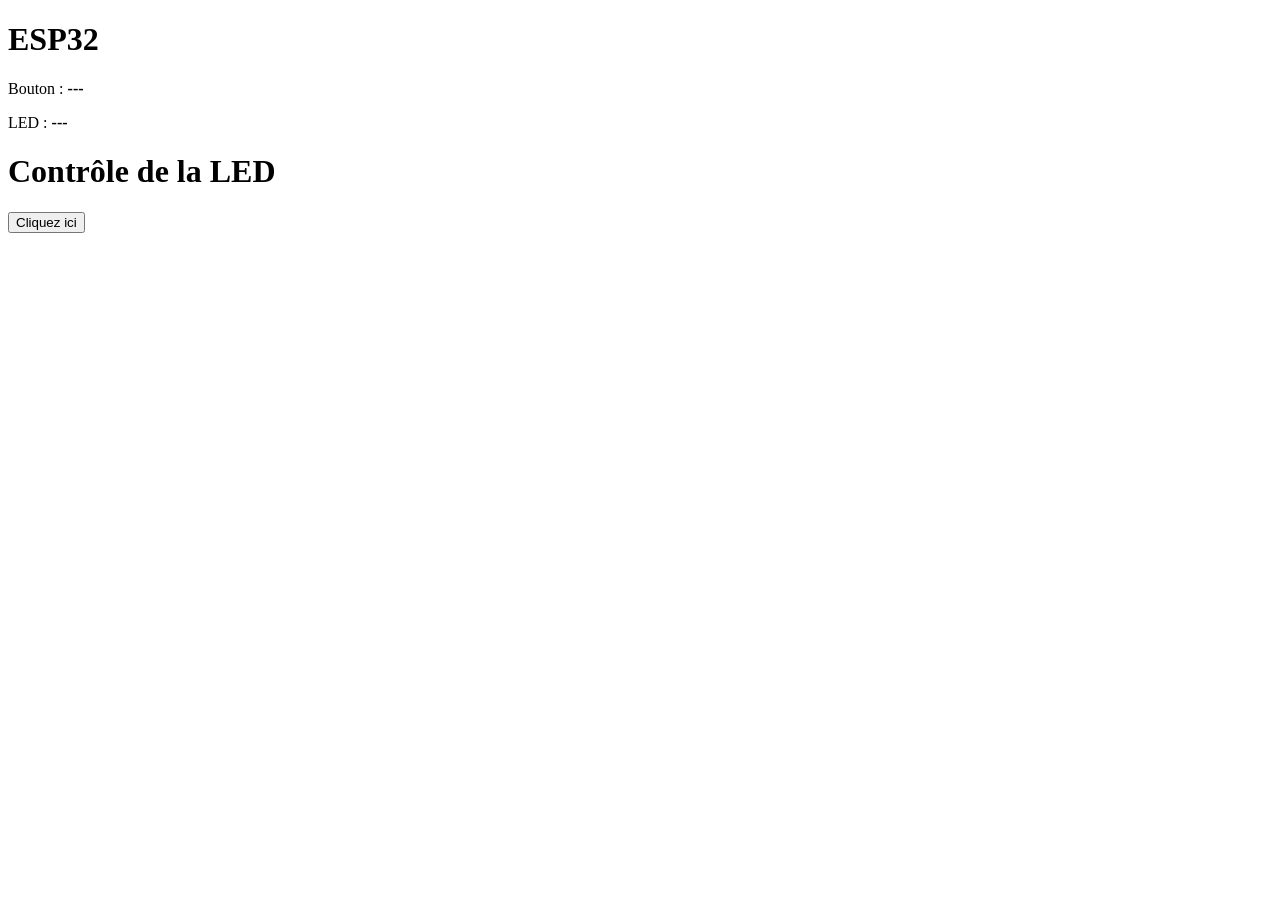
<file: ESP32/tests/index.html>
<!DOCTYPE html>
<html>

<head>

    <meta charset="UTF-8">

    <title>ESP32 WebSocket</title>

</head>


<body>

    <h1>ESP32</h1>


    <p>
        Bouton :
        <strong id="bouton">---</strong>
    </p>


    <p>
        LED :
        <strong id="led">---</strong>
    </p>

    <h1>Contrôle de la LED</h1>

        <button type="button" onclick="allumerLED()">
            Cliquez ici
        </button>

    <script>

        // Adresse WebSocket de l'ESP32
        let websocket = new WebSocket(
            "ws://" + window.location.host
        );


        // Connexion établie
        websocket.onopen = function() {

            console.log("WebSocket connecté");

        };


        // Message reçu de l'ESP32
        websocket.onmessage = function(event) {

            console.log("Message reçu :", event.data);


            let valeurs = event.data.split(",");


            document.getElementById("bouton").innerHTML = valeurs[0];

            document.getElementById("led").innerHTML = valeurs[1];

        };


        // Connexion fermée
        websocket.onclose = function() {

            console.log("WebSocket déconnecté");

        };


        // Erreur
        websocket.onerror = function(error) {

            console.log("Erreur WebSocket :", error);

        };
        
        // Fonction appelée lorsque le bouton est cliqué
        function allumerLED() {

            websocket.send("ON");

        }

    </script>

</body>

</html>
</file>
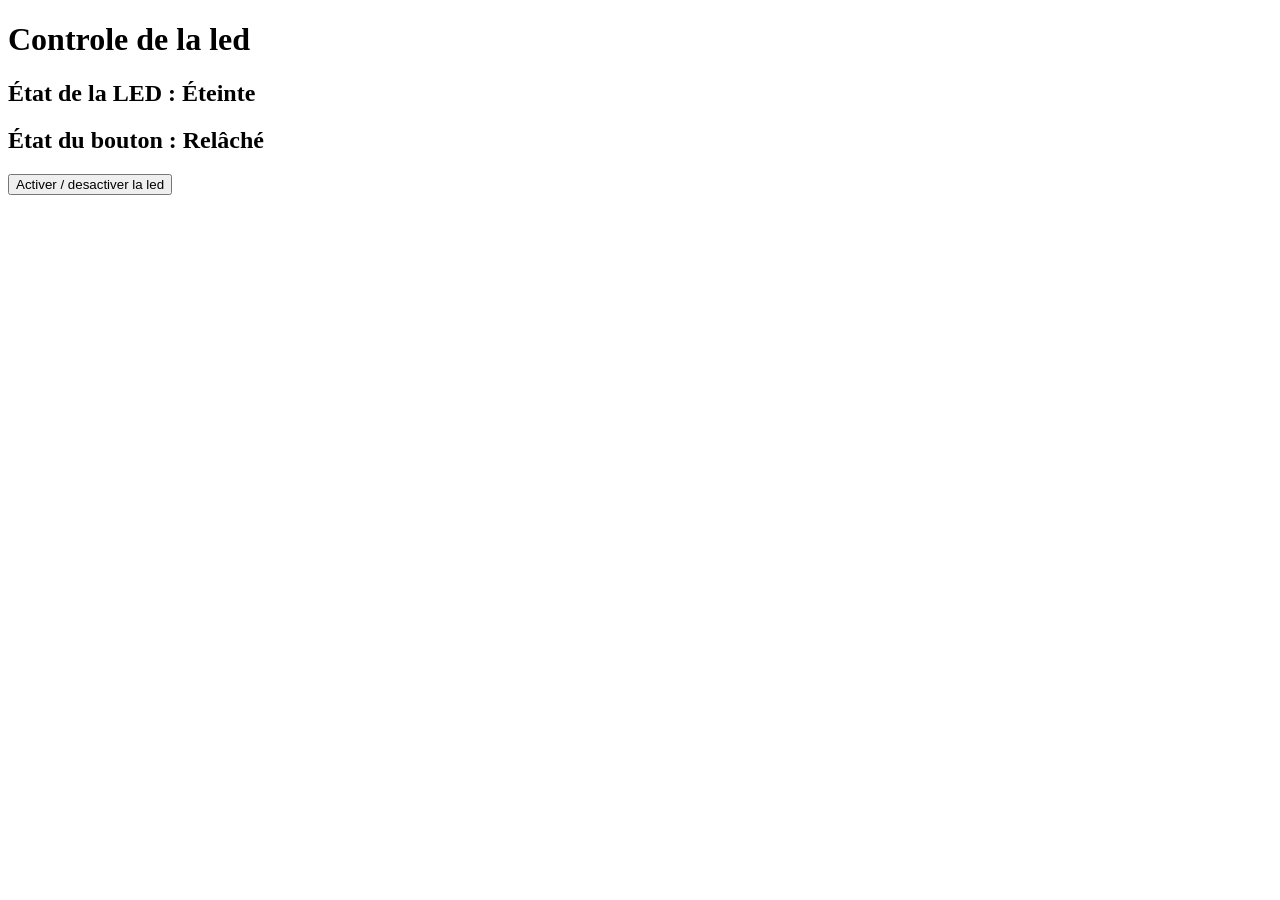
<file: ESP32/page principale/page.html>
<!DOCTYPE html>

<html>
<head>
    <meta charset="UTF-8">
    <meta name="viewport" content="width=device-width, initial-scale=1.0">
    <title>Bras Robot</title>
</head>

<body>

<h1>Controle de la led</h1>

<h2 id="led">État de la LED : Éteinte</h2>

<h2 id="bouton">État du bouton : Relâché</h2>

<button onclick="changerEtat()">
    Activer / desactiver la led
</button>


<script>

    let Led = false;
    let Bouton = false;


    function changerEtat() {

        // On inverse les états
        Led = !Led;
        Bouton = !Bouton;


        // On change l'affichage sur le site
        if (Led) {

            document.getElementById("led").textContent =
                "État de la LED : Allumée";

            document.getElementById("bouton").textContent =
                "État du bouton : Appuyé";

            // On demande à l'ESP32 d'allumer la LED
            fetch("/led/on");

        } 
        else {

            document.getElementById("led").textContent =
                "État de la LED : Éteinte";

            document.getElementById("bouton").textContent =
                "État du bouton : Relâché";

            // On demande à l'ESP32 d'éteindre la LED
            fetch("/led/off");
        }
    }

</script>

</body>
</html>
</file>
